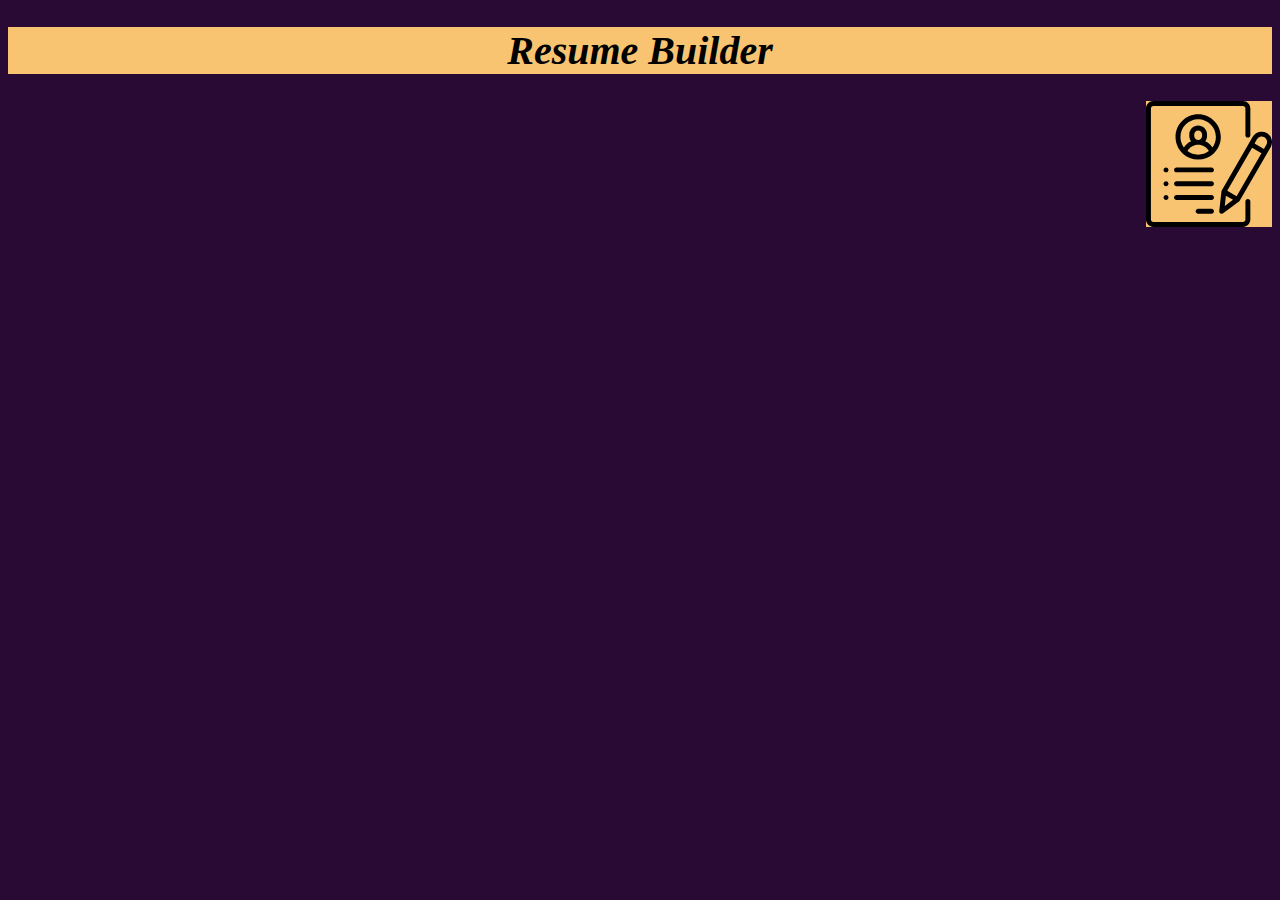
<file: index.html>
<!DOCTYPE html>
<html lang="en" dir="ltr">
  <head>
    <meta charset="utf-8">
    <title>Resume Builder::</title>
    <link rel="stylesheet" href="css/index.css">
    <link rel="apple-touch-icon" sizes="57x57" href="icons/apple-icon-57x57.png">
<link rel="apple-touch-icon" sizes="60x60" href="icons/apple-icon-60x60.png">
<link rel="apple-touch-icon" sizes="72x72" href="icons/apple-icon-72x72.png">
<link rel="apple-touch-icon" sizes="76x76" href="icons/apple-icon-76x76.png">
<link rel="apple-touch-icon" sizes="114x114" href="icons/apple-icon-114x114.png">
<link rel="apple-touch-icon" sizes="120x120" href="icons/apple-icon-120x120.png">
<link rel="apple-touch-icon" sizes="144x144" href="icons/apple-icon-144x144.png">
<link rel="apple-touch-icon" sizes="152x152" href="icons/apple-icon-152x152.png">
<link rel="apple-touch-icon" sizes="180x180" href="icons/apple-icon-180x180.png">
<link rel="icon" type="image/png" sizes="192x192"  href="icons/android-icon-192x192.png">
<link rel="icon" type="image/png" sizes="32x32" href="icons/favicon-32x32.png">
<link rel="icon" type="image/png" sizes="96x96" href="icons/favicon-96x96.png">
<link rel="icon" type="image/png" sizes="16x16" href="icons/favicon-16x16.png">
<link rel="manifest" href="icons/manifest.json">
<meta name="msapplication-TileColor" content="#ffffff">
<meta name="msapplication-TileImage" content="/ms-icon-144x144.png">
<meta name="theme-color" content="#ffffff">
  </head>
  <body>
    <header>
      <h1>Resume Builder </h1>
      <a href="form.html"><img src="images/resume.svg" alt="logo"></a>
    </header>
<div class="parent">

</div>
  </body>
</html>
<script type="text/javascript" src="js/get.js">

</script>
<script type="text/javascript">
  // serviceworker installation
  if('serviceWorker' in navigator)
  {
    navigator.serviceWorker.register("js/sw.js")
    .then (function(register)
    {
      register.addEventListener('update found',function()
      {
        var installingsw=register.install;
        console.log(" serviceworker is being installed",installingsw);
      });
    })
    .catch(function(e)
    {
      console.log("error");
    });
  }
  else
  {
    console.log("browser doesn't support");
  }
</script>
</file>
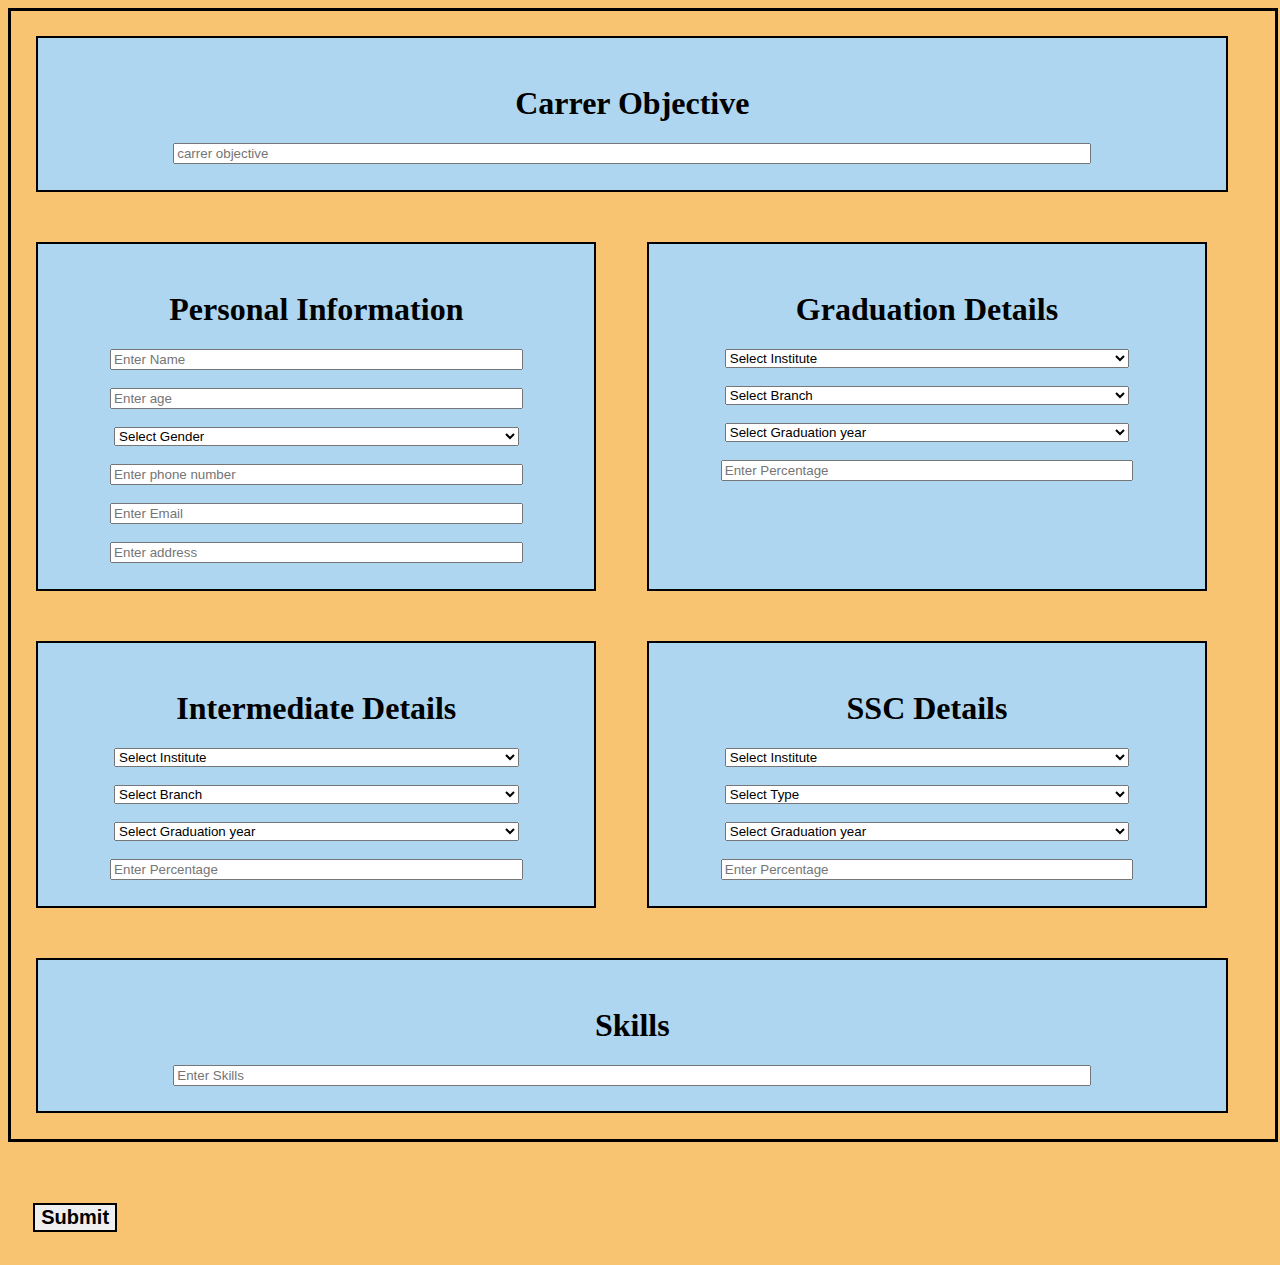
<file: form.html>
<!DOCTYPE html>
<html lang="en" dir="ltr">
  <head>
    <meta charset="utf-8">
    <title>Form Page</title>
    <link rel="stylesheet" href="css/form.css">
    <meta name="viewport" content="width=device-width,initial-scale=1.0">
  </head>
  <body>
    <div class="parent">
      <!-- carrer objective -->
      <div class="carrer">
        <h1>Carrer Objective</h1>
        <label for="carrer">
        <input type="text" name="carrer" id="carrer" placeholder="carrer objective"></label>
      </div>
      <!-- personal information -->
      <div class="details">
        <h1>Personal Information</h1>
         <input type="text" name="name" id="name" placeholder="Enter Name"><br><br>
         <input type="number" name="age" id="age" placeholder="Enter age"><br><br>
         <select id="gender">
           <option>Select Gender</option>
           <option>Male</option>
           <option>Female</option>
            <option>Other</option>
         </select><br><br>
         <input type="number" name="phno" id="phno" placeholder="Enter phone number"><br><br>
         <input type="text" name="email" id="email" placeholder="Enter Email"><br><br>
         <input type="text" name="address" id="address" placeholder="Enter address">
      </div>
      <!-- educational details -->
      <div class="details">
        <h1>Graduation Details</h1>
        <label for="ginstitute">
         <select id="ginstitute" >
          <option>Select Institute</option>
          <option>MITS</option>
          <option>viswam</option>
          <option>aditya</option>
          <option>golden valley</option>
         </select><br><br>
        </label>
        <!-- select  Branch -->
        <select id="gbranch" >
         <option>Select Branch</option>
         <option>CSE</option>
         <option>ECE</option>
         <option>EEE</option>
         <option>MECH</option>
         <option>CIVIL</option>
        </select> <br><br>
        <!-- Graduation year -->
        <select id="gyear" >
         <option>Select Graduation year<option>
         <option>2019</option>
         <option>2020</option>
         <option>2021</option>
         <option>2022</option>
        </select><br><br>
        <!-- percentage -->
        <input type="number" name="Percentage" id="gpercentage" placeholder="Enter Percentage">
       </div>
        <!-- intermediate -->
        <div class="details">
          <h1>Intermediate Details</h1>
          <select id="iinstitute" >
           <option>Select Institute</option>
           <option>Narayana</option>
           <option>sri chaitanya</option>
           <option>Bharathi</option>
           <option>krishna reddy</option>
          </select><br><br>

         <!-- select  Branch -->
         <select id="ibranch" >
          <option>Select Branch</option>
          <option>MPC</option>
          <option>BIPC</option>
          <option>CEC</option>
          <option>MEC</option>
          <option>HEC</option>
         </select> <br><br>
         <!-- Graduation year -->
         <select id="iyear" >
          <option>Select Graduation year<option>
          <option>2015</option>
          <option>2016</option>
          <option>2017</option>
          <option>2018</option>
         </select><br><br>
         <!-- percentage -->
         <input type="number" name="Percentage" id="ipercentage" placeholder="Enter Percentage">
        </div>
        <!-- ssc -->
        <div class="details">
          <h1>SSC Details</h1>
          <select id="sinstitute" >
           <option>Select Institute</option>
           <option>Narayana</option>
           <option>sri chaitanya</option>
           <option>Rayalaseema</option>
           <option>Master minds</option>
          </select><br><br>

         <!-- select  Branch -->
         <select id="sbranch" >
          <option>Select Type</option>
          <option>SSC</option>
          <option>CBSE</option>
          <option>ICSE</option>
         </select> <br><br>
         <!-- Graduation year -->
         <select id="syear" >
          <option>Select Graduation year<option>
          <option>2012</option>
          <option>2013</option>
          <option>2014</option>
          <option>2015</option>
         </select><br><br>
         <!-- percentage -->
         <input type="number" name="Percentage" id="spercentage" placeholder="Enter Percentage">
        </div>
        <!-- skills -->
        <div class="skills">
          <h1>Skills</h1>
          <input type="text" name="skills" id="skills" placeholder="Enter Skills">
        </div>
        </div>
      <br><br>
       <button type="button" name="button" id="button" onclick="submitData()">Submit</button>


  </body>
  <script type="text/javascript" src="js/main.js">

  </script>
</html>
</file>
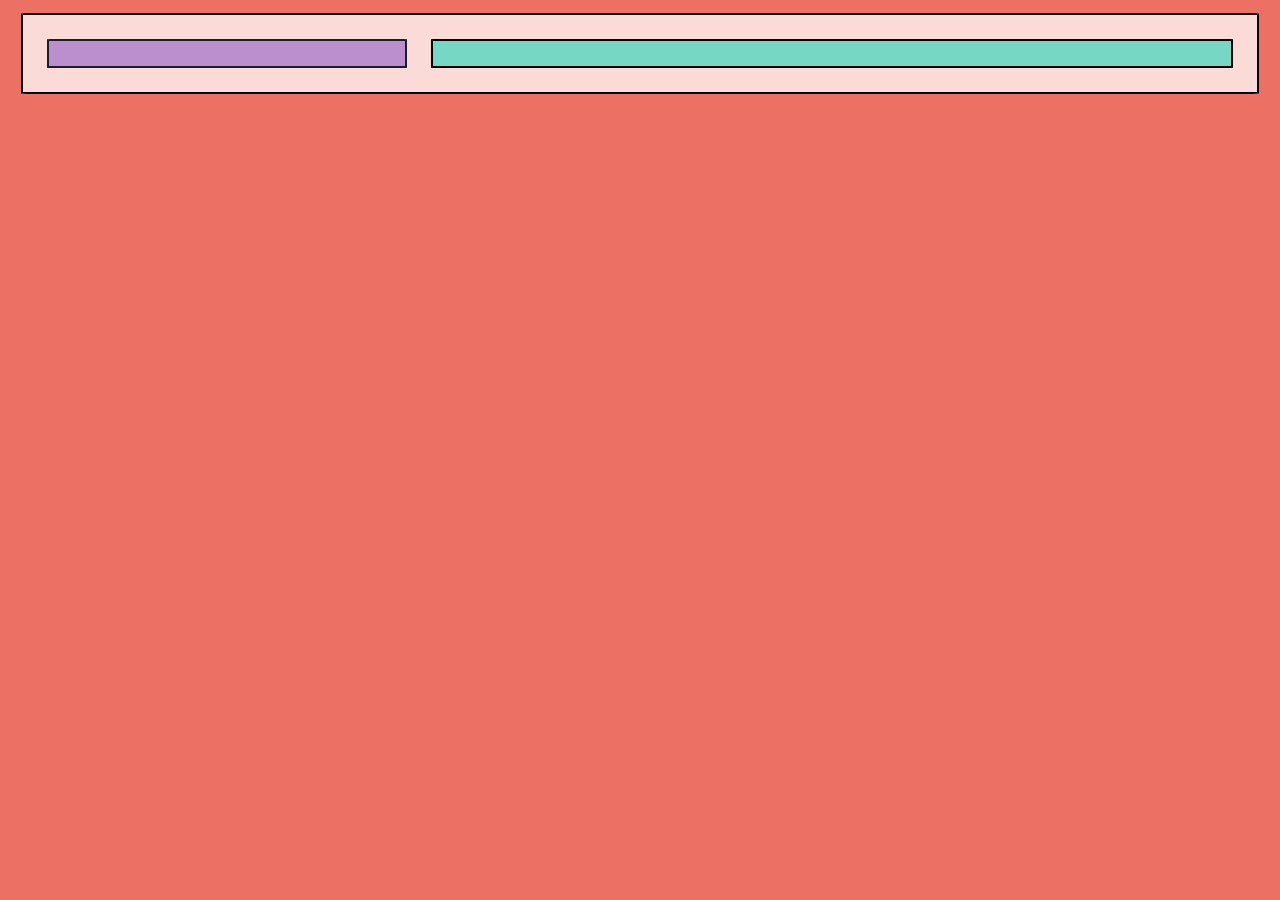
<file: resume.html>
<!DOCTYPE html>
<html lang="en" dir="ltr">
  <head>
    <meta charset="utf-8">
    <link rel="stylesheet" href="css/resume.css">
      <meta name="viewport" content="width=device-width,initial-scale=1.0">
    <title></title>
  </head>
  <body>
    <div class="parent">
      <div class="left">

      </div>
      <div class="right">

      </div>

    </div>
  </body>
</html>
<script type="text/javascript" src="js/resume.js">

</script>
</file>
<file: css/index.css>
body
{
  background: #280A35;
}
h1
{
  background: #F8C471;
  font-size: 40px;
  font-style: oblique;
  text-align: center;
}
img
{
  background: #F8C471;
  width:10%;
  height:10%;
  float: right;

}
.child
{
    width: 20%;
    padding: 1%;
    margin: 1%;
    text-align: center;
    border-radius: 3px solid yellow;
    display: block;
    background-color:#F8C471;
    justify-content: space-around;
}
.child img{
  width: 90px;
  height: 90px;
  text-align: justify;
}
.link
{
      text-decoration: none;
      color: black;
}
</file>
<file: css/form.css>
body{
  background: #F8C471;
}
.parent
{
  width:100%;
  border: 3px solid black;
  display: flex;
  flex-wrap: wrap;
}
.carrer,.skills{
  background: #AED6F1;
  width:90%;
  border: 2px solid black;
  margin: 2%;
  padding: 2%;
  text-align: center;
}
.details
{
  background: #AED6F1;
  width:40%;
  border: 2px solid black;
  margin: 2%;
  text-align: center;
  padding: 2%;
}
#button
{
  font-weight: bold;
  border: 2px solid black;
  font-size: 20px;
  margin: 2%;
}
input,select{
  width:80%;
}
</file>
<file: css/resume.css>
body
{
  background: #EC7063;  
}
.parent{

  background: #FADBD8;
  display: flex;
  justify-content: center;
  margin: 1%;
  padding: 1%;
  border:2px solid #020202;
  border-radius: 1%;

}
.left{
  font-size: 20px;
  background: #BB8FCE;
  width: 30%;
  padding: 1%;
  margin: 1%;
  text-align: center;
  border:2px solid #17202A;
  border-radius: 1%;
}
.right{
  font-size: 20px;
  background: #76D7C4;
  width: 70%;
  padding: 1%;
  margin: 1%;
  border:2px solid #020202;
  border-radius: 1%;
}
h1,h2{
  text-align: center;
}
table{
  border: 1px solid black;
  font-size: 20px;
}
table tr,th,td{
  border: 1px solid black;
}
img{
  width: 50%;
}
@media screen and (max-width:767px){

  .parent{
    flex-wrap: wrap;
    background: orange;
  }
  .left,.right{
    width: 100%;
  }
  table{
      font-size: 10px;
  }

}
@media screen and (min-width:768px) and (max-width:1023px)
{
  .parent{
    flex-wrap: wrap;
    background: yellow;
  }
  .left,.right{
    width: 35%;
}
table{
    font-size: 10px;
}
}
</file>
